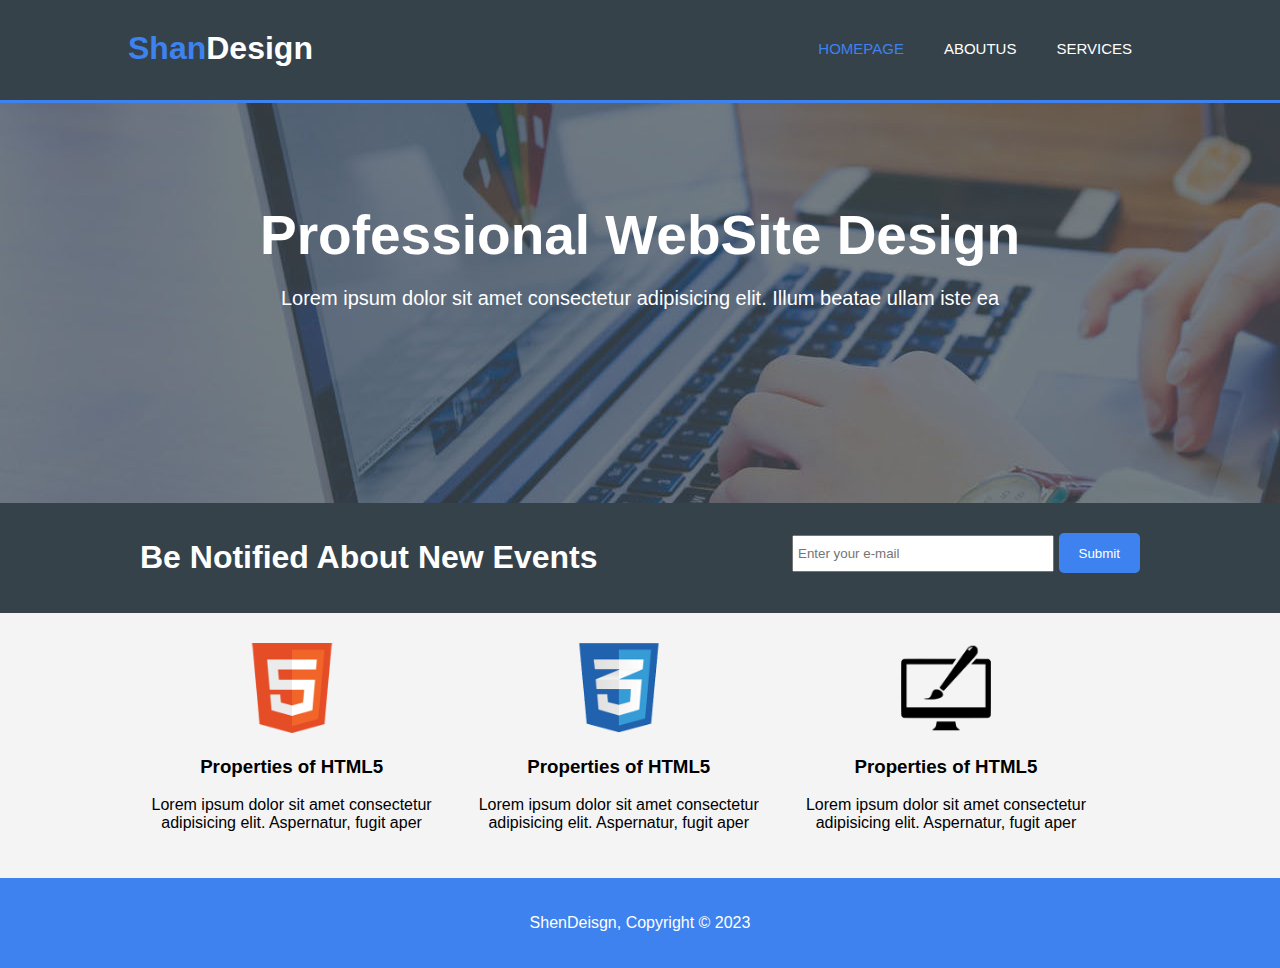
<file: index.html>
<!DOCTYPE html>
<html lang="en">
<head>
    <meta charset="UTF-8">
    <meta name="viewport" content="width=device-width, initial-scale=1.0">
    <title>Document</title>
    <link rel="stylesheet" href="style.css">
</head>
<body>
    <header>
        <div class="container">
            <div id="branding">
                <h1><span class="highlight">Shan</span>Design</h1>
            </div>
            <nav>
                <ul>
                    <li><a href="" id="current">HomePage</a> </li>
                    <li><a href="about.html">AboutUs</a></li>
                    <li><a href="">Services</a></li>
                </ul>
            </nav>
        </div>
    </header>
    <section id="showcase">
        <div class="container">
            <h1>Professional WebSite Design</h1>
            <p>Lorem ipsum dolor sit amet consectetur adipisicing elit. Illum beatae ullam iste ea</p>
        </div>
    </section>
    <section id="newsletter">
        <div class="container">
            <h1>Be Notified About New Events</h1>
            <form>
                <input type="email" placeholder="Enter your e-mail">
                <button class="submit">Submit</button>
            </form>
        </div>
    </section>
    <section id="boxes">
        <div class="container">
            <div class="box">
                <img src="img/logo_html.png" alt="">
                <h3>Properties of HTML5</h3>
                <P>Lorem ipsum dolor sit amet consectetur adipisicing elit. Aspernatur, fugit aper</P>

            </div>
            <div class="box">
                <img src="img/logo_css.png" alt="">
                <h3>Properties of HTML5</h3>
                <P>Lorem ipsum dolor sit amet consectetur adipisicing elit. Aspernatur, fugit aper</P>

            </div>
            <div class="box">
                <img src="img/logo_brush.png" alt="">
                <h3>Properties of HTML5</h3>
                <P>Lorem ipsum dolor sit amet consectetur adipisicing elit. Aspernatur, fugit aper</P>

            </div>
        </div>
    </section>
    <footer>
        <p>ShenDeisgn, Copyright © 2023</p>
    </footer>
</body>
</html>
</file>
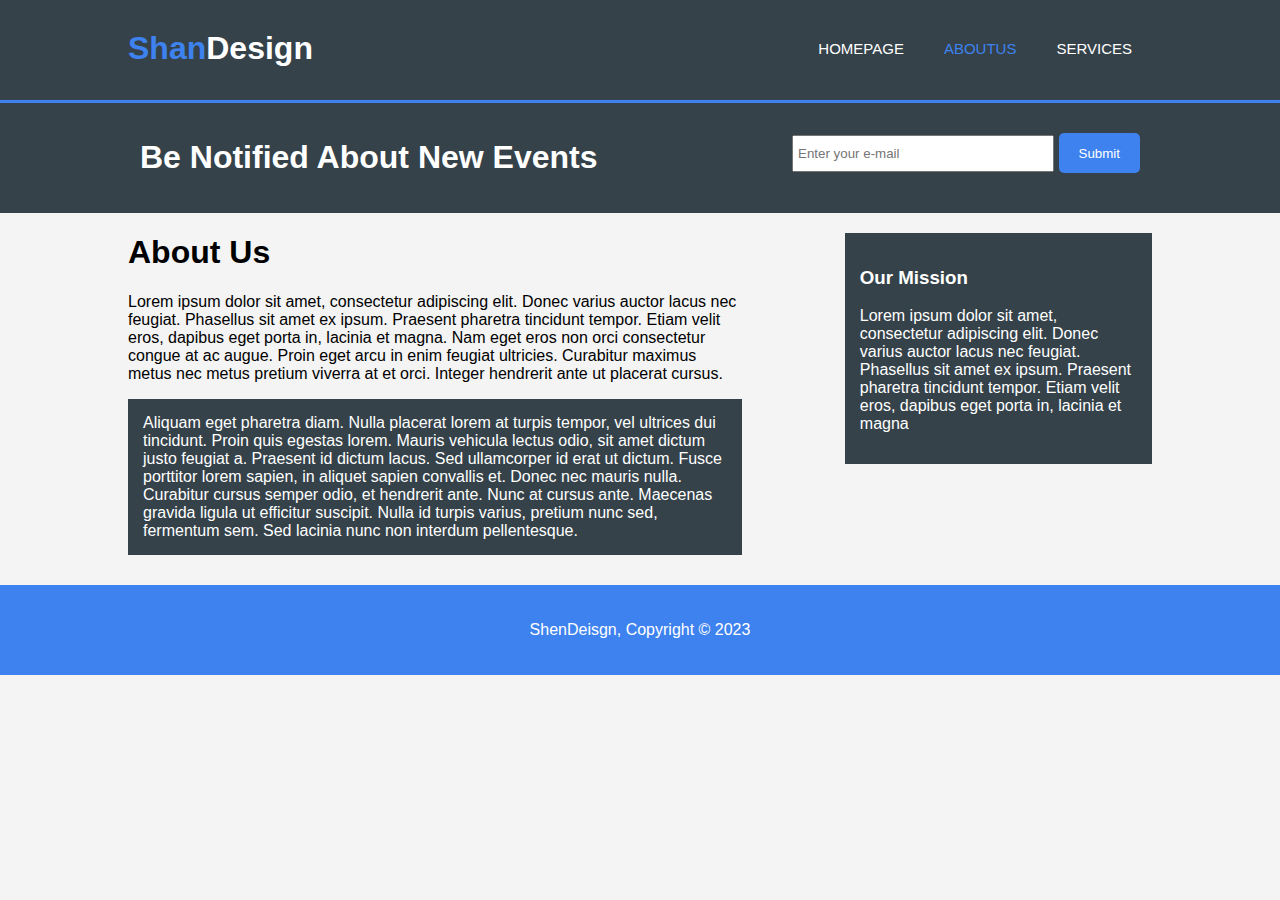
<file: about.html>
<!DOCTYPE html>
<html lang="en">
<head>
    <meta charset="UTF-8">
    <meta name="viewport" content="width=device-width, initial-scale=1.0">
    <title>Document</title>
    <link rel="stylesheet" href="style.css">
</head>
<body>
    <header>
        <div class="container">
            <div id="branding">
                <h1><span class="highlight">Shan</span>Design</h1>
            </div>
            <nav>
                <ul>
                    <li><a href="index.html" >HomePage</a> </li>
                    <li><a id="current">AboutUs</a></li>
                    <li><a href="services.html">Services</a></li>
                </ul>
            </nav>
        </div>
    </header>
    
    <section id="newsletter">
        <div class="container">
            <h1>Be Notified About New Events</h1>
            <form>
                <input type="email" placeholder="Enter your e-mail">
                <button class="submit">Submit</button>
            </form>
        </div>
    </section>
    <section id="main">
        <div class="container">
            <article id="main-col">
                <h1 class="page-title">About Us</h1>
                <p>Lorem ipsum dolor sit amet, consectetur adipiscing elit. Donec varius auctor lacus nec feugiat. Phasellus sit amet ex ipsum. Praesent pharetra tincidunt tempor. Etiam velit eros, dapibus eget porta in, lacinia et magna. Nam eget eros non orci consectetur congue at ac augue. Proin eget arcu in enim feugiat ultricies. Curabitur maximus metus nec metus pretium viverra at et orci. Integer hendrerit ante ut placerat cursus.</p>
                <p class="dark">Aliquam eget pharetra diam. Nulla placerat lorem at turpis tempor, vel ultrices dui tincidunt. Proin quis egestas lorem. Mauris vehicula lectus odio, sit amet dictum justo feugiat a. Praesent id dictum lacus. Sed ullamcorper id erat ut dictum. Fusce porttitor lorem sapien, in aliquet sapien convallis et. Donec nec mauris nulla. Curabitur cursus semper odio, et hendrerit ante. Nunc at cursus ante. Maecenas gravida ligula ut efficitur suscipit. Nulla id turpis varius, pretium nunc sed, fermentum sem. Sed lacinia nunc non interdum pellentesque.</p>

            </article>
            <aside id="side-bar">
                <div class="dark">
                    <h3>Our Mission</h3>
                    <p>Lorem ipsum dolor sit amet, consectetur adipiscing elit. Donec varius auctor lacus nec feugiat. Phasellus sit amet ex ipsum. Praesent pharetra tincidunt tempor. Etiam velit eros, dapibus eget porta in, lacinia et magna</p>
                </div>
            </aside>
        </div>
    </section>
    <footer>
        <p>ShenDeisgn, Copyright © 2023</p>
    </footer>
</body>
</html>
</file>
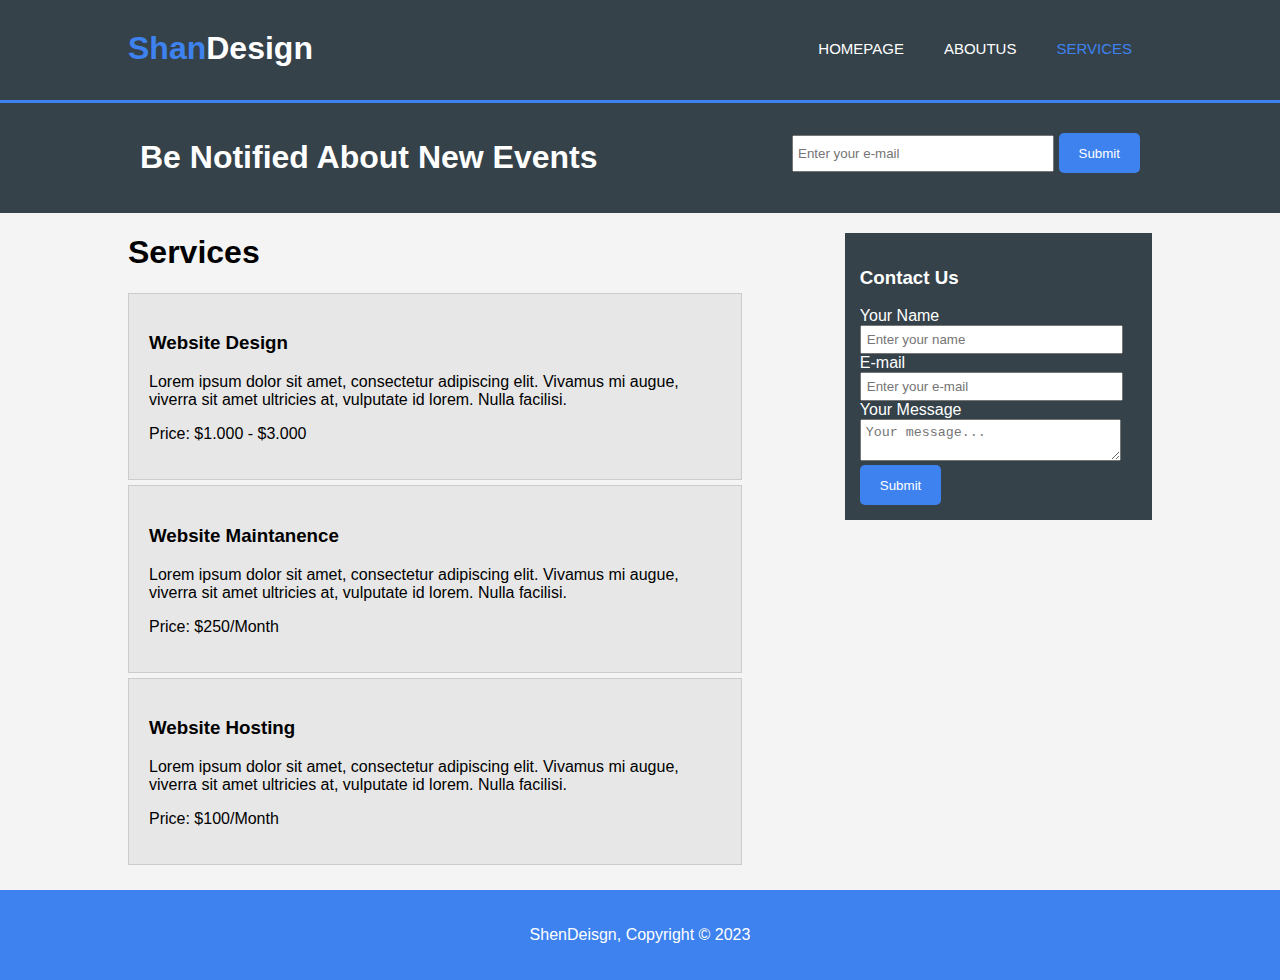
<file: services.html>
<!DOCTYPE html>
<html lang="en">
<head>
    <meta charset="UTF-8">
    <meta name="viewport" content="width=device-width, initial-scale=1.0">
    <title>Document</title>
    <link rel="stylesheet" href="style.css">
</head>
<body>
    <header>
        <div class="container">
            <div id="branding">
                <h1><span class="highlight">Shan</span>Design</h1>
            </div>
            <nav>
                <ul>
                    <li><a href="index.html" >HomePage</a> </li>
                    <li><a href="about.html">AboutUs</a></li>
                    <li><a id="current">Services</a></li>
                </ul>
            </nav>
        </div>
    </header>
    
    <section id="newsletter">
        <div class="container">
            <h1>Be Notified About New Events</h1>
            <form>
                <input type="email" placeholder="Enter your e-mail">
                <button class="submit">Submit</button>
            </form>
        </div>
    </section>
    <section id="main">
        <div class="container">
            <article id="main-col">
                <h1 class="page-title">Services</h1>
                <ul id="services">
                    <li>
                        <h3>Website Design</h3>
                        <p>Lorem ipsum dolor sit amet, consectetur adipiscing elit. Vivamus mi augue, viverra sit amet ultricies at, vulputate id lorem. Nulla facilisi.</p>
                        <p>Price: $1.000 - $3.000</p>
                    </li>
                    <li>
                        <h3>Website Maintanence</h3>
                        <p>Lorem ipsum dolor sit amet, consectetur adipiscing elit. Vivamus mi augue, viverra sit amet ultricies at, vulputate id lorem. Nulla facilisi.</p>
                        <p>Price: $250/Month</p>
                    </li>
                    <li>
                        <h3>Website Hosting</h3>
                        <p>Lorem ipsum dolor sit amet, consectetur adipiscing elit. Vivamus mi augue, viverra sit amet ultricies at, vulputate id lorem. Nulla facilisi.</p>
                        <p>Price: $100/Month</p>
                    </li>
                </ul>
            </article>
            <aside id="side-bar">
                <div class="dark">
                    <h3>Contact Us</h3>
                    <form class="quote">
                        <div>
                            <label>Your Name</label><br>
                            <input type="text" placeholder="Enter your name">
                        </div>
                        <div>
                            <label>E-mail</label><br>
                            <input type="email" placeholder="Enter your e-mail">
                        </div>
                        <div>
                            <label>Your Message</label><br>
                            <textarea placeholder="Your message..."></textarea>
                        </div>
                        <button class="button_1" type="submit">Submit</button>
                    </form>
                </div>
            </aside>
        </div>
    </section>
    <footer>
        <p>ShenDeisgn, Copyright © 2023</p>
    </footer>
</body>
</html>
</file>
<file: style.css>
:root{
    --blue:#3e82ef;
    --green:#35424a;
}
body{
    font:15px/1.5;
    font-family: Arial, Helvetica, sans-serif;
    padding:0;
    margin:0;
    background-color: #f4f4f4;
}
.container{
    width:80%;
    margin: auto;
    overflow: hidden;
}
ul{
    margin:0;
    padding:0;
}
header{
    background-color: #35424a;
    color:white;
    padding-top:30px;
    min-height: 70px;
    border-bottom:var(--blue) 3px solid;
}

header a{
    color:white;
    text-decoration: none;
    text-transform: uppercase;
    font-size: 15px;
}

header li{
    float:left;
    display: inline;
    padding: 0 20px 0 20px;
}
header #branding{
    float: left;
}
header #branding h1{
    margin:0;
}
header nav{
    float: right;
    margin-top:10px;
}
header .highlight, a .current {
    font-weight: bold;
    color:var(--blue);
}
#current{
    color:var(--blue)
}
header a:hover{
    color:#cccccc;
    font-weight: bold;
}
#showcase{
    min-height: 400px;
    background-image: url(img/showcase.jpg);
    background-repeat: no-repeat;
    background-position: 0 -500px;
    text-align: center;
    color: white;
}
#showcase h1{
    margin-top:100px;
    font-size:55px;
    margin-bottom: 10px;
}
#showcase p{
    font-size:20px;
}
button{
    height:40px;
    background-color: var(--blue);
    border: 0;
    padding-left:20px;
    padding-right:20px;
    color:white;
    border-radius:5px;
    cursor: pointer;
}
#newsletter{
    padding:15px;
    color:white;    
    background-color: var(--green);
}
#newsletter h1{
    float:left;
}
#newsletter form{
    float:right;
    margin-top:15px;
}
#newsletter input[type="email"]{
    padding: 4px;
    height:25px;
    width:250px;
}
#boxes{
    margin-top:20px;
}
#boxes .box{
    float:left;
    text-align:center;
    width:30%;
    padding:10px; 
}
#boxes .box img{
    width: 90px;
}
footer{
    padding:20px;
    margin-top:20px;
    color:white;
    background-color: var(--blue);
    text-align:center;
}
.dark{
    padding:15px;
    background-color: var(--green);
    color:white;
    margin-top:10px;
    margin-bottom:10px;
}
#side-bar{
    float:right;
    width:30%;
    margin-top:10px;
}
#main-col{
    float:left;
    width:60%;
}
#side-bar .quote input, #side-bar .quote textarea{
    width:90%;
    padding: 5px;
}
ul#services li{
    list-style: none;
    padding:20px;
    border:#cccccc solid 1px;
    margin-bottom:5px;
    background-color: #e6e6e6e6;
}
</file>
